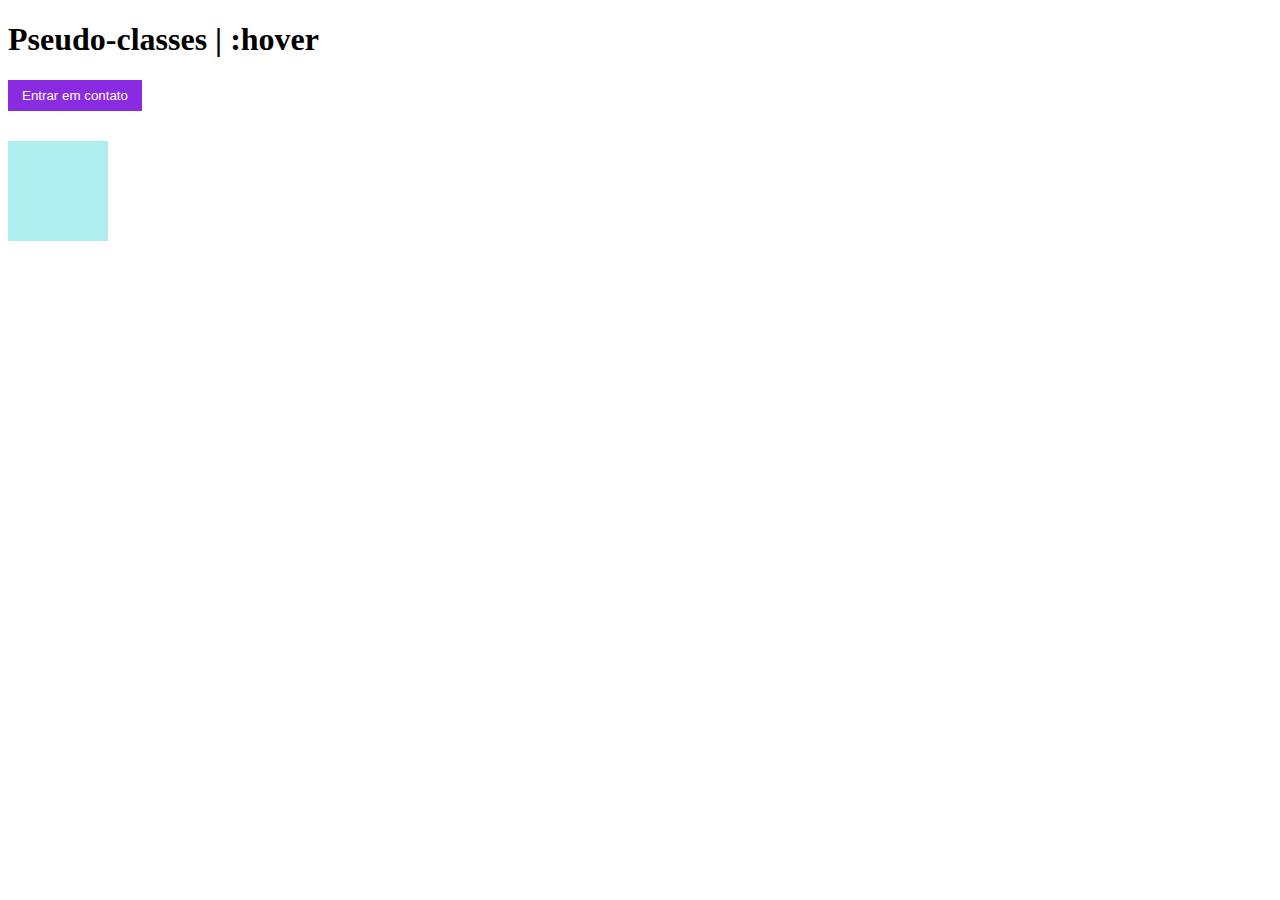
<file: 01 - hover/index.html>
<!DOCTYPE html>
<html lang="pt-BR">
<head>
    <meta charset="UTF-8">
    <meta name="viewport" content="width=device-width, initial-scale=1.0">
    <title>Pseudo classes</title>
    <link rel="stylesheet" href="assets/css/style.css">
</head>
<body>
    <h1>Pseudo-classes | :hover</h1>

    <button>Entrar em contato</button>

    <div class="container"></div>
</body>
</html>
</file>
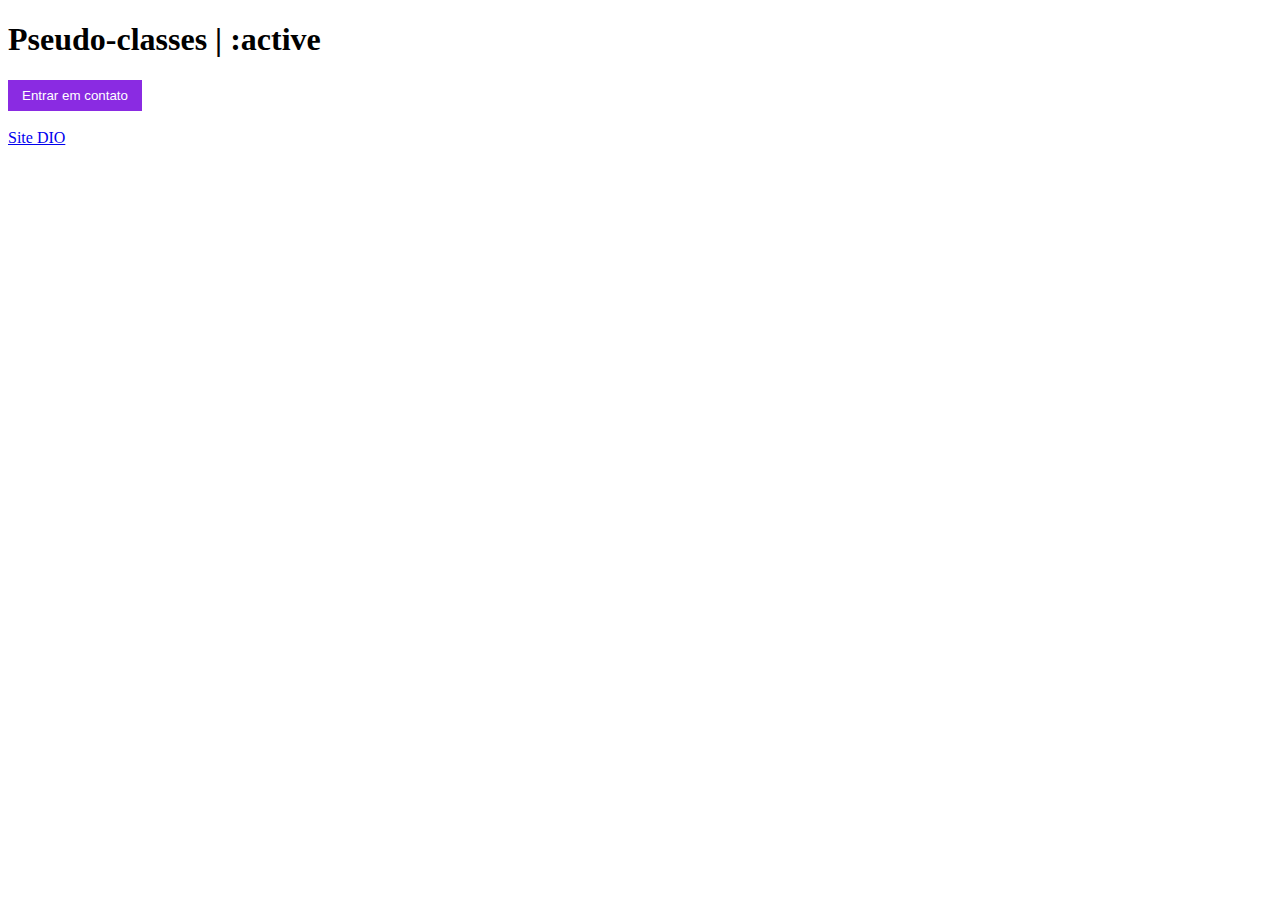
<file: 02 - active/index.html>
<!DOCTYPE html>
<html lang="pt-BR">
<head>
    <meta charset="UTF-8">
    <meta name="viewport" content="width=device-width, initial-scale=1.0">
    <title>Pseudo classes</title>
    <link rel="stylesheet" href="assets/css/style.css">
</head>
<body>
    <h1>Pseudo-classes | :active</h1>

    <button>Entrar em contato</button>
    <br><br>

    <a href="https://web.dio.me/">Site DIO</a>
</body>
</html>
</file>
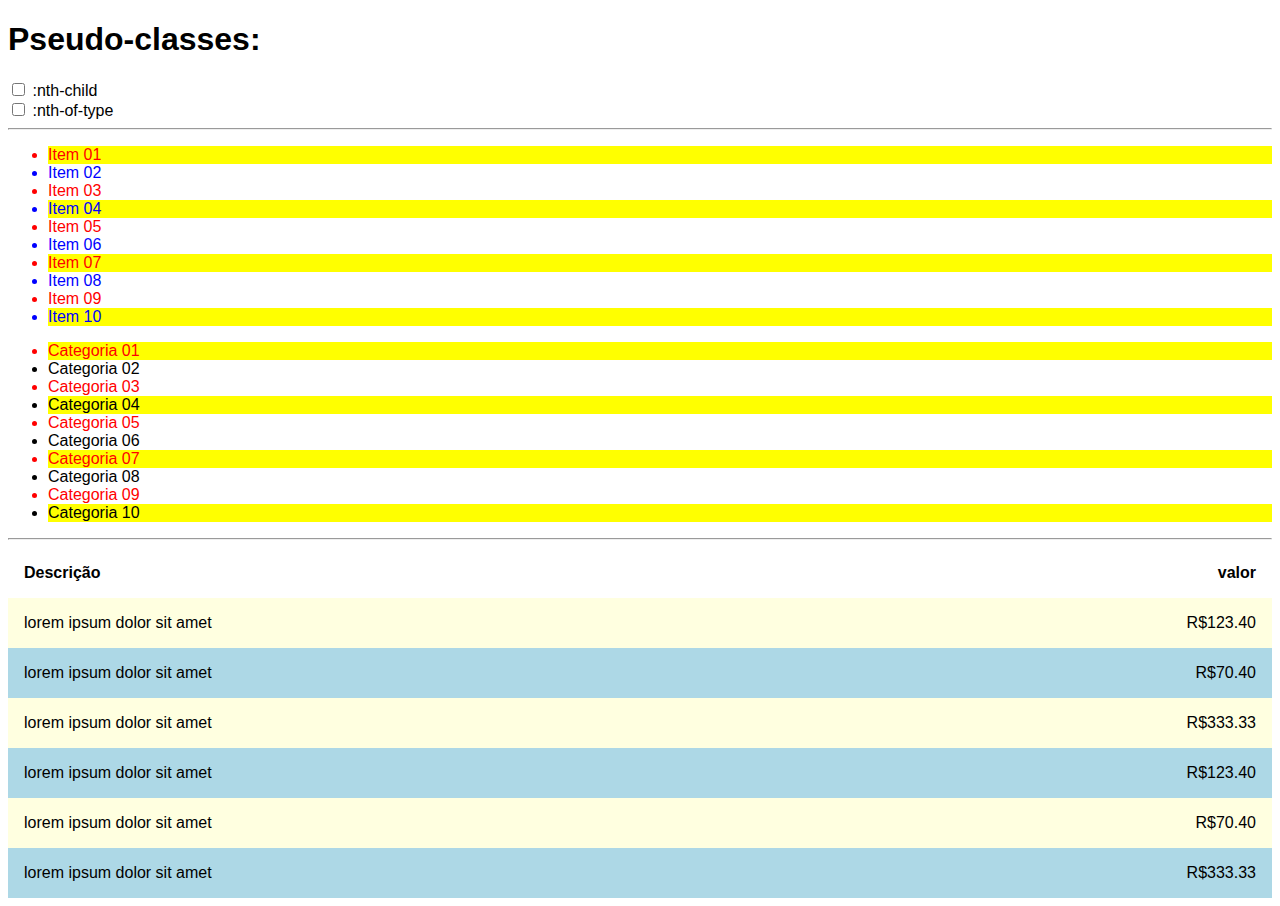
<file: 03 - nth-child and of-type/index.html>
<!DOCTYPE html>
<html lang="pt-BR">

<head>
    <meta charset="UTF-8">
    <meta name="viewport" content="width=device-width, initial-scale=1.0">
    <title>child e of type</title>
    <link rel="stylesheet" href="assets/css/style.css">
</head>

<body>
    <h1>Pseudo-classes:</h1>

    <div>
        <input type="checkbox" name="task-01">
        <label for="task-01">:nth-child</label>
<br>
        <input type="checkbox" name="task-02">
        <label for="task-02">:nth-of-type</label>
    </div>
<hr>
<!--
    <article>
        <span class="exemplo">Teste - Span</span>
        <p class="exemplo">i am the first paragraph</p>
        <p>Lorem ipsum, dolor sit amet consectetur adipisicing elit. Itaque iusto veniam officiis provident voluptas
            dignissimos doloribus nesciunt saepe unde quam! Sunt, a dicta ullam distinctio natus odio cupiditate alias
            quam!</p>

        <p>Lorem ipsum dolor sit amet consectetur adipisicing elit. Inventore sint assumenda ducimus neque similique vel
            eveniet. Minima error rerum, eum iure maxime magni, doloribus cupiditate eaque ea inventore tenetur
            blanditiis.</p>
        <p class="exemplo">I am the last paragraph</p>
    </article>
-->

    <div class="listas">
        <ul id="lista-1">
            <li>Item 01</li>
            <li>Item 02</li>
            <li>Item 03</li>
            <li>Item 04</li>
            <li>Item 05</li>
            <li>Item 06</li>
            <li>Item 07</li>
            <li>Item 08</li>
            <li>Item 09</li>
            <li>Item 10</li>
        </ul>


        <ul id="list-2">
            <li>Categoria 01</li>
            <li>Categoria 02</li>
            <li>Categoria 03</li>
            <li>Categoria 04</li>
            <li>Categoria 05</li>
            <li>Categoria 06</li>
            <li>Categoria 07</li>
            <li>Categoria 08</li>
            <li>Categoria 09</li>
            <li>Categoria 10</li>
        </ul>
    </div>

    <hr>

    <table>
        <thead>
            <tr>
                <th>Descrição</th>
                <th>valor</th>
            </tr>
        </thead>

        <tbody>
            <tr>
                <td>lorem ipsum dolor sit amet</td>
                <td>R$123.40</td>
            </tr>
            <tr>
                <td>lorem ipsum dolor sit amet</td>
                <td>R$70.40</td>
            </tr>
            <tr>
                <td>lorem ipsum dolor sit amet</td>
                <td>R$333.33</td>
            </tr>
            <tr>
                <td>lorem ipsum dolor sit amet</td>
                <td>R$123.40</td>
            </tr>
            <tr>
                <td>lorem ipsum dolor sit amet</td>
                <td>R$70.40</td>
            </tr>
            <tr>
                <td>lorem ipsum dolor sit amet</td>
                <td>R$333.33</td>
            </tr>
        </tbody>
    </table>
</body>

</html>
</file>
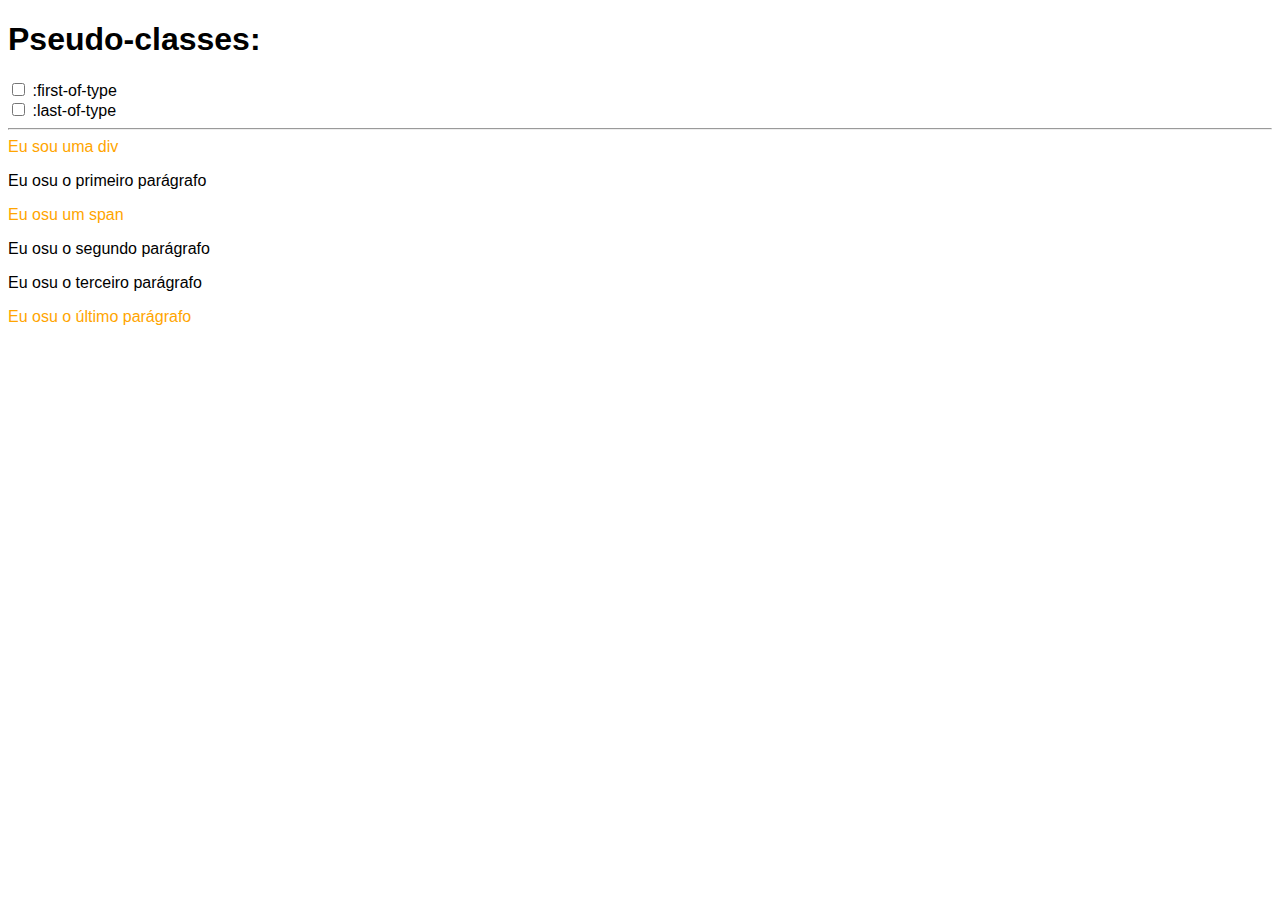
<file: 04 - first-of-type and last-of-type/index.html>
<!DOCTYPE html>
<html lang="pt-BR">

<head>
    <meta charset="UTF-8">
    <meta name="viewport" content="width=device-width, initial-scale=1.0">
    <title>first-of-type and last-of-type</title>
    <link rel="stylesheet" href="assets/css/style.css">
</head>

<body>
    <h1>Pseudo-classes:</h1>

    <div>
        <input type="checkbox" name="task-01">
        <label for="task-01">:first-of-type</label>
        <br>
        <input type="checkbox" name="task-02">
        <label for="task-02">:last-of-type</label>
    </div>
    <hr>

    <article>
        <div>Eu sou uma div</div>
        <p>Eu osu o primeiro parágrafo</p>
        <span>Eu osu um span</span>
        <p>Eu osu o segundo parágrafo</p>
        <p>Eu osu o terceiro parágrafo</p>
        <p>Eu osu o último parágrafo</p>
    </article>
</body>

</html>
</file>
<file: 01 - hover/assets/css/style.css>
button {
    background-color: blueviolet;
    border: none;
    padding: 8px 14px;
    color: white;
}

button:hover {
    background-color: palegoldenrod;
    color: darkgreen;
    border: 1px solid darkgreen;
    cursor: pointer;
}

.container {
    width: 100px;
    height: 100px;
    background-color: paleturquoise;
    margin-top: 30px;
}

.container:hover {
    background: url('../img/respingo-colorido-abstrato-3d-background-generativo-ai-background_60438-2509.avif') no-repeat;
    background-size: cover;
}
</file>
<file: 02 - active/assets/css/style.css>
button {
    background-color: blueviolet;
    border: none;
    padding: 8px 14px;
    color: white;
}

button:hover {
    background-color: palegoldenrod;
    color: darkgreen;
}

button:active {
    background-color: red;
    color: white;
}

a:active {
    background-color: red;
    color: black;
}
</file>
<file: 03 - nth-child and of-type/assets/css/style.css>
body {
    font-family: Arial;
}

input[type="checkbox"]:checked + label {
    text-decoration: line-through;
}

table {
    border-collapse: collapse;
    width: 100%;
}

th {
    text-align: left;
}

th, td {
    padding: 1rem;
}

td + td, th + th {
    text-align: right;
}

/*
article .exemplo:nth-child(1) { /*(3 = terceiro paragrafo)
    color: red;
} */

article p:nth-of-type(1) { /*Vai procurar o filho do tipo colocado*/
    color: red;
}

#lista-1 li:nth-child(even) { /*Vai aplicar em todos elementos que sao par(even)*/
    color: blue;
}

li:nth-child(odd) { /*Todos os impares*/
    color: red;
}

li:nth-child(3n+1) { /*vai aplicar estilização de 3 em 3 (3n) / (3n+1) Vai contar de 3 em 3 apartir do numero 1*/
    background-color: yellow;
}

tr:nth-child(even) td {
    background-color: lightblue;
}

tr:nth-child(odd) td {
    background-color: lightyellow;
}
</file>
<file: 04 - first-of-type and last-of-type/assets/css/style.css>
body {
    font-family: Arial;
}

input[type="checkbox"]:checked + label {
    text-decoration: line-through;
}

/*
article :first-of-type { /*vai estilizar o primeiro tipo dentro do elemento, no caso na primeira div, p e span
    color: orange;
}*/

article :last-of-type {
    color: orange;
}
</file>
